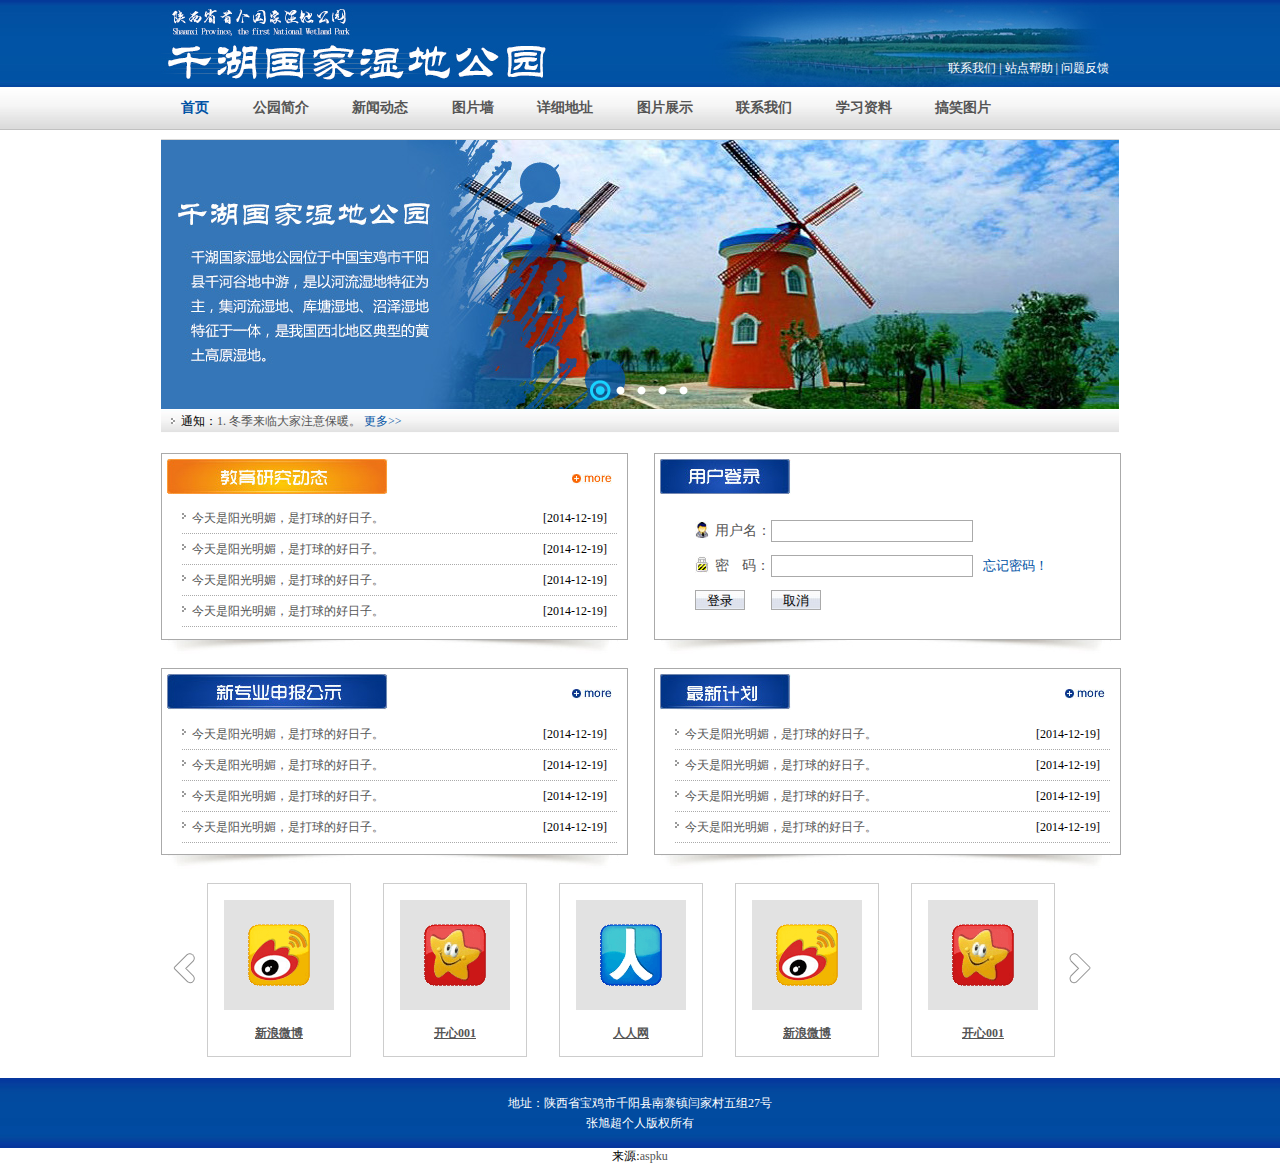
<file: index.html>
﻿<!DOCTYPE html>
<html>
	<head>
		<title>首页</title>
		<meta http-equiv="Content-Type"content="text/html; charset=utf-8"/> 
		<link rel="stylesheet" type="text/css" href="css/initi.css" />
		<link rel="stylesheet" type="text/css" href="css/index.css" />
		<!-- 下面滚动图插件开始 -->
		<link rel="stylesheet" type="text/css" href="css/plus1.css" />
		<!-- 下面滚动图插件结束 -->
		<!-- 焦点图插件开始 -->
		<link type="text/css" href="css/style.css" rel="stylesheet"/>
		<!-- 焦点图插件结束 -->
		<script type="text/javascript" src="js/jquery.js"></script>
		<!-- 焦点图插件开始 -->
		<script type="text/javascript" src="js/jquery.event.drag-1.5.min.js"></script>
		<script type="text/javascript" src="js/jquery.touchSlider.js"></script>
		<!-- 焦点图插件结束 -->
		<script type="text/javascript">
			$(function() {
				//焦点图插件代码开始
				$(".main_visual").hover(
					function(){
						$("#btn_prev,#btn_next").fadeIn()
					},
					function(){
						$("#btn_prev,#btn_next").fadeOut()
					}
				);
				$dragBln = false;
				$(".main_image").touchSlider({
					flexible : true,
					speed : 200,
					btn_prev : $("#btn_prev"),
					btn_next : $("#btn_next"),
					paging : $(".flicking_con a"),
					counter : function (e){
						$(".flicking_con a").removeClass("on").eq(e.current-1).addClass("on");
					}
				});
				$(".main_image").bind("mousedown", function() {
					$dragBln = false;
				});
				
				$(".main_image").bind("dragstart", function() {
					$dragBln = true;
				});
				
				$(".main_image a").click(function(){
					if($dragBln) {
						return false;
					}
				});
				timer = setInterval(function(){
					$("#btn_next").click();
				}, 5000);
				$(".main_visual").hover(
					function(){
						clearInterval(timer);
					},
					function(){
						timer = setInterval(
							function(){
								$("#btn_next").click();
							},5000
						);
					}
				);
				
				$(".main_image").bind("touchstart",function(){
					clearInterval(timer);
				}).bind("touchend", function(){
					timer = setInterval(function(){
						$("#btn_next").click();
					}, 5000);
				});
				//焦点图插件代码结束
				
				//topbar 单击样式
				$(".topbar li a").click(function(){
					$(this).css("color", "#0153a5");
					$(this).parent().siblings().find("a").css("color", "#666");
				});
				
				//鼠标经过列表样式
				$(".left_ul li").hover (
					function(){
						$(this).addClass("li_click_b");
					},
					function(){
						$(this).removeClass("li_click_b");
					}
				);
				
				<!-- 下面滚动图插件开始 -->
				$li1 = $(".apply_nav .apply_array");
				$window1 = $(".apply .apply_w");
				$left1 = $(".apply .img_l");
				$right1 = $(".apply .img_r");
				$window1.css("width", $li1.length*176);
				var lc1 = 0;
				var rc1 = $li1.length-5;
				$left1.click(function(){
					if (lc1 < 1) {
						
						return;
					}
					lc1--;
					rc1++;
					$window1.animate({left:'+=176px'}, 1000);
				});
				$right1.click(function(){
					if (rc1 < 1){
						
						return;
					}
					lc1++;
					rc1--;
					$window1.animate({left:'-=176px'}, 1000);
				});
				<!-- 下面滚动图插件结束 -->
			});
		</script>
	</head>
	<body>
		<div class="main">
			<div class="header">
				<div class="help">
					<a href="">联系我们</a> | 
					<a href="">站点帮助</a> | 
					<a href="">问题反馈</a> 
				</div>
			</div>
			<div class="topbar">
				<ul>
					<li><a class="clicked" href="index.html">首页</a></li>
					<li><a href="about.html">公园简介</a></li>
					<li><a href="news.html">新闻动态</a></li>
					<li><a href="show.html">图片墙</a></li>
					<li><a href="map.html">详细地址</a></li>
					<li><a>图片展示</a></li>
					<li><a>联系我们</a></li>
					<li><a>学习资料</a></li>
					<li><a>搞笑图片</a></li>
				</ul>
			</div>
			<!-- 好像只有添加iframe才能使头部独立成一个文件来处理，而且使用js给导航栏添加单击样式
			<iframe name="contain" width="100%" height="100%"></iframe>
			-->
			<div class="content">
				<!-- 焦点图开始 -->
				<div class="main_visual">
					<div class="flicking_con">
						<a href="#">1</a>
						<a href="#">2</a>
						<a href="#">3</a>
						<a href="#">4</a>
						<a href="#">5</a>
					</div>
					<div class="main_image">
						<ul>
							<li><span class="img_1"></span></li>
							<li><span class="img_2"></span></li>
							<li><span class="img_3"></span></li>
							<li><span class="img_1"></span></li>
							<li><span class="img_2"></span></li>
						</ul>
						<a href="javascript:;" id="btn_prev"></a>
						<a href="javascript:;" id="btn_next"></a>
					</div>
				</div>
				<!-- 焦点图结束 -->
				
				<!-- 通知 -->
				<div class="notice">
					<p>通知：<a href="">1. 冬季来临大家注意保暖。 </a><a href="" class="more">更多>></a></p>
				</div>
				
				<!-- 信息展示框 -->
				<div class="message">
					<div class="left">
						<div class="left_m">
							<div class="one_left">
								<img src="images/one.jpg" style="*float: left" />
								<img src="images/more_y.jpg" class="float_right" />
								<div class="clear"></div>
							</div>
							<ul class="left_ul">
								<li><a href="">今天是阳光明媚，是打球的好日子。</a><span class="right_time">[2014-12-19]</span></li>
								<li class="li_click"><a href="">今天是阳光明媚，是打球的好日子。</a><span class="right_time">[2014-12-19]</span></li>
								<li><a href="">今天是阳光明媚，是打球的好日子。</a><span class="right_time">[2014-12-19]</span></li>
								<li><a href="">今天是阳光明媚，是打球的好日子。</a><span class="right_time">[2014-12-19]</span></li>
							</ul>
							<div class="clear: both"></div>
						</div>
						<div class="shadow">
							<img src="images/shadow.jpg" />
						</div>
					</div>
					<div class="right">
						<div class="right_m">
							<div class="one_left">
								<img src="images/two.jpg" style="_float: left" />
								<div class="clear"></div>
							</div>
							<div class="login">
								<table>
									<tr>
										<td>
											<p class="user">用户名：</p>
										</td>
										<td>
											<input type="text" name="username" class="username" />
										</td>
										<td>
											
										</td>
									</tr>
									<tr>
										<td>
											<p class="pass">密<span style="margin: 0px 6px 0px 7px"></span>码：</p>
										</td>
										<td>
											<input type="text" name="password" class="password" />
										</td>
										<td>	
											<p class="forget"> 忘记密码！</p>
										</td>
									</tr>
									<tr>
										<td>
											<input type="submit" value="登录" class="sub" />
										</td>
										<td>
											<input type="reset" value="取消" class="res" />
										</td>
										<td></td>
									</tr>									
								</table>
							</div>
							<div class="clear: both"></div>
						</div>
						<div class="shadow">
							<img src="images/shadow.jpg" />
						</div>
					</div>
					<div class="clear"></div>
					<div class="left">
						<div class="left_m">
							<div class="one_left">
								<img src="images/three.jpg" style="*float: left" />
								<img src="images/more_b.jpg" class="float_right" />
								<div class="clear"></div>
							</div>
							<ul class="left_ul">
								<li><a href="">今天是阳光明媚，是打球的好日子。</a><span class="right_time">[2014-12-19]</span></li>
								<li ><a href="">今天是阳光明媚，是打球的好日子。</a><span class="right_time">[2014-12-19]</span></li>
								<li><a href="">今天是阳光明媚，是打球的好日子。</a><span class="right_time">[2014-12-19]</span></li>
								<li><a href="">今天是阳光明媚，是打球的好日子。</a><span class="right_time">[2014-12-19]</span></li>
							</ul>
							<div class="clear: both"></div>
						</div>
						<div class="shadow">
							<img src="images/shadow.jpg" />
						</div>
					</div>
					<div class="right">
						<div class="right_m">
							<div class="one_left">
								<img src="images/four.jpg" style="*float: left" />
								<img src="images/more_b.jpg" class="float_right" />
								<div class="clear"></div>
							</div>
							<ul class="left_ul">
								<li><a href="">今天是阳光明媚，是打球的好日子。</a><span class="right_time">[2014-12-19]</span></li>
								<li ><a href="">今天是阳光明媚，是打球的好日子。</a><span class="right_time">[2014-12-19]</span></li>
								<li><a href="">今天是阳光明媚，是打球的好日子。</a><span class="right_time">[2014-12-19]</span></li>
								<li><a href="">今天是阳光明媚，是打球的好日子。</a><span class="right_time">[2014-12-19]</span></li>
							</ul>
							<div class="clear: both"></div>
						</div>
						<div class="shadow">
							<img src="images/shadow.jpg" />
						</div>
					</div>
					<div class="clear"></div>
				</div>
				
				
				
				<!-- 下面滚动图片代码 -->
				<div class="apply">
					<div class="img_l"><img src="images/left.gif" /></div>
					<div class="apply_nav">
						<div class="apply_w">
							<div class="apply_array">
								<div class="apply_img"><img src="images/sinaminiblog.gif" /></div>
								<div class="apply_info"><a href="http://www.17sucai.com/" target="_blank">新浪微博</a></div>
							</div>
							<div class="apply_array">
								<div class="apply_img"><img src="images/kaixin001.gif" /></div>
								<div class="apply_info"><a href="http://www.17sucai.com/" target="_blank">开心001</a></div>
							</div>
							<div class="apply_array">
								<div class="apply_img"><img src="images/renren.gif" /></div>
								<div class="apply_info"><a href="http://www.17sucai.com/" target="_blank">人人网</a></div>
							</div>
							<div class="apply_array">
								<div class="apply_img"><img src="images/sinaminiblog.gif" /></div>
								<div class="apply_info"><a href="http://www.17sucai.com/" target="_blank">新浪微博</a></div>
							</div>
							<div class="apply_array">
								<div class="apply_img"><img src="images/kaixin001.gif" /></div>
								<div class="apply_info"><a href="http://www.17sucai.com/" target="_blank">开心001</a></div>
							</div>
							<div class="apply_array">
								<div class="apply_img"><img src="images/renren.gif" /></div>
								<div class="apply_info"><a href="http://www.17sucai.com/" target="_blank">人人网</a></div>
							</div>
							<div class="apply_array">
								<div class="apply_img"><img src="images/sinaminiblog.gif" /></div>
								<div class="apply_info"><a href="http://www.17sucai.com/" target="_blank">新浪微博</a></div>
							</div>
							<div class="apply_array">
								<div class="apply_img"><img src="images/kaixin001.gif" /></div>
								<div class="apply_info"><a href="http://www.17sucai.com/" target="_blank">开心001</a></div>
							</div>
							<div class="apply_array">
								<div class="apply_img"><img src="images/renren.gif" /></div>
								<div class="apply_info"><a href="http://www.17sucai.com/" target="_blank">人人网</a></div>
							</div>
							
						</div>
					</div>
					<div class="img_r"><img src="images/right.gif" /></div>
				</div>
				<div class="clear"></div>
			</div>
		</div>
		<div class="footer">
			<p class="address">地址：陕西省宝鸡市千阳县南寨镇闫家村五组27号</p>
			<p>张旭超个人版权所有</p>
		</div>
		<p style="text-align: center">
			来源:<a href="http://www.aspku.com/" target="_blank">aspku</a>
		</p>
	</body>
</html>
</file>
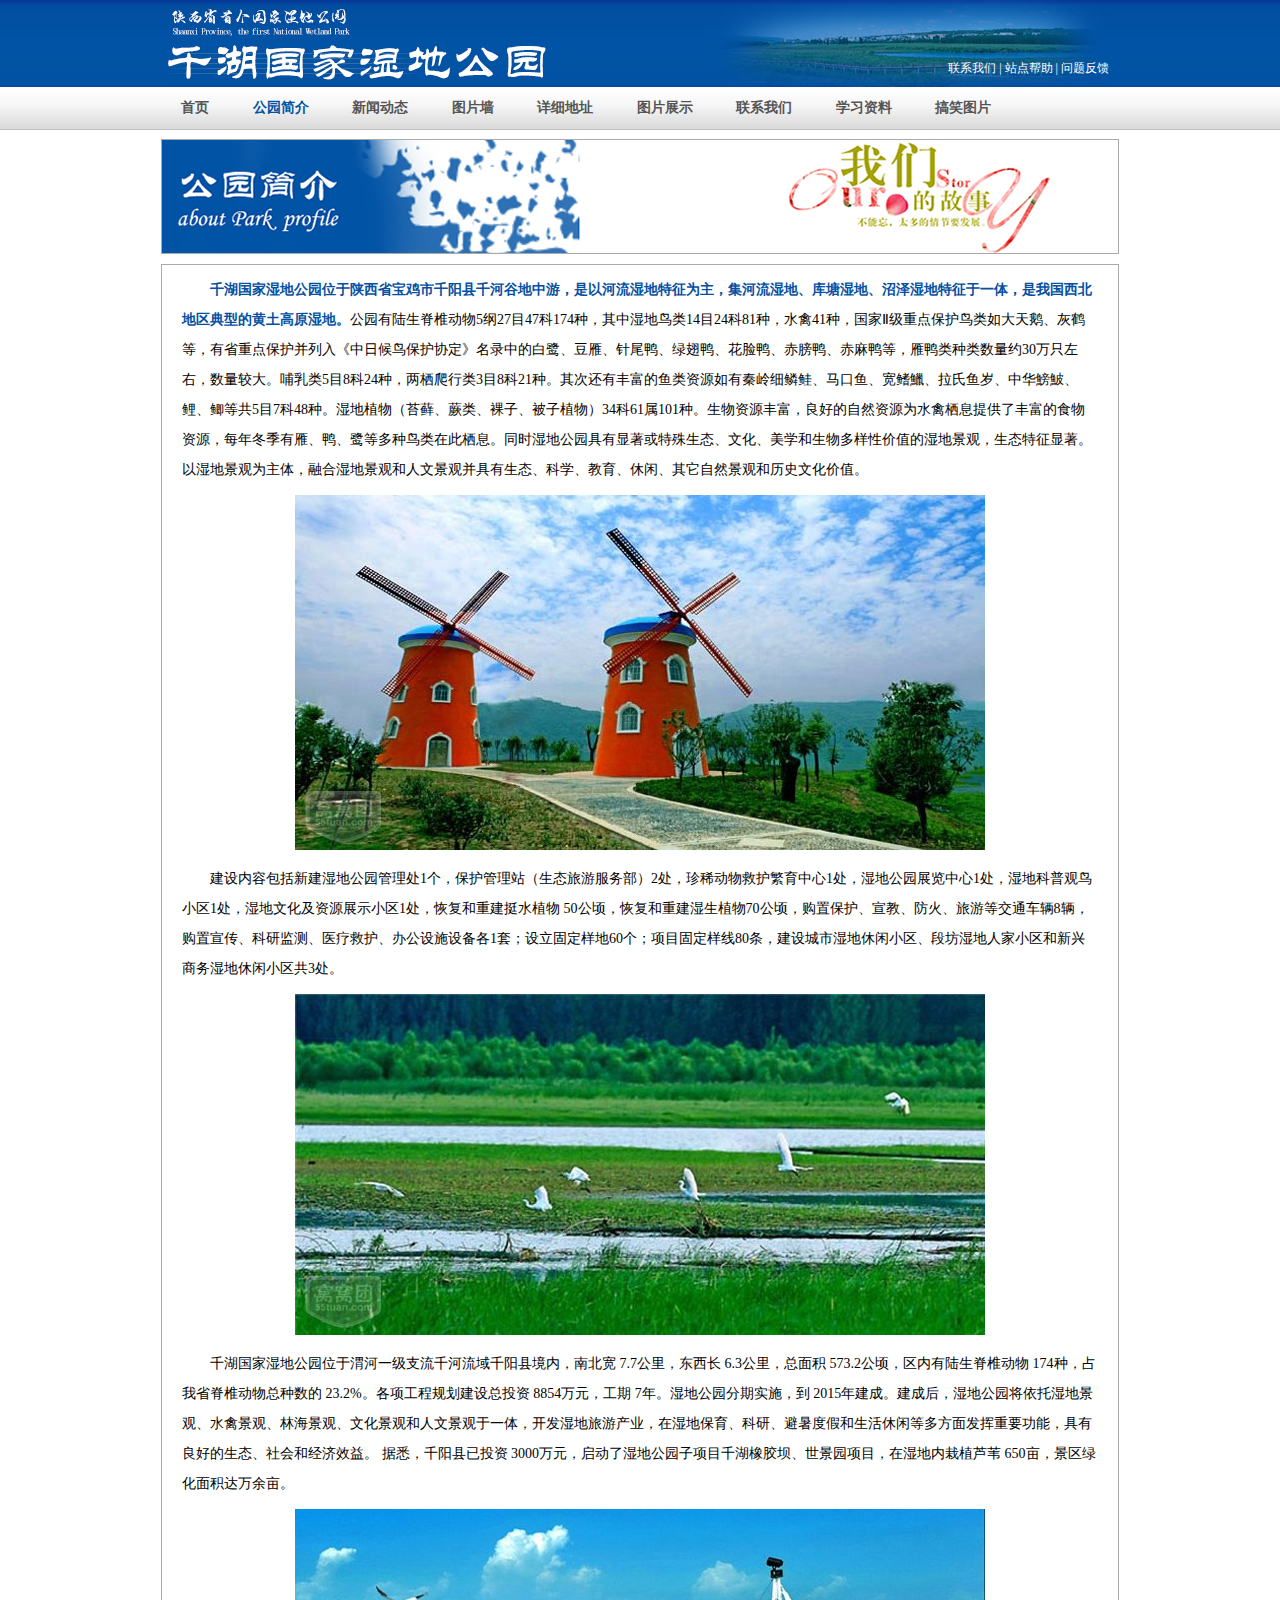
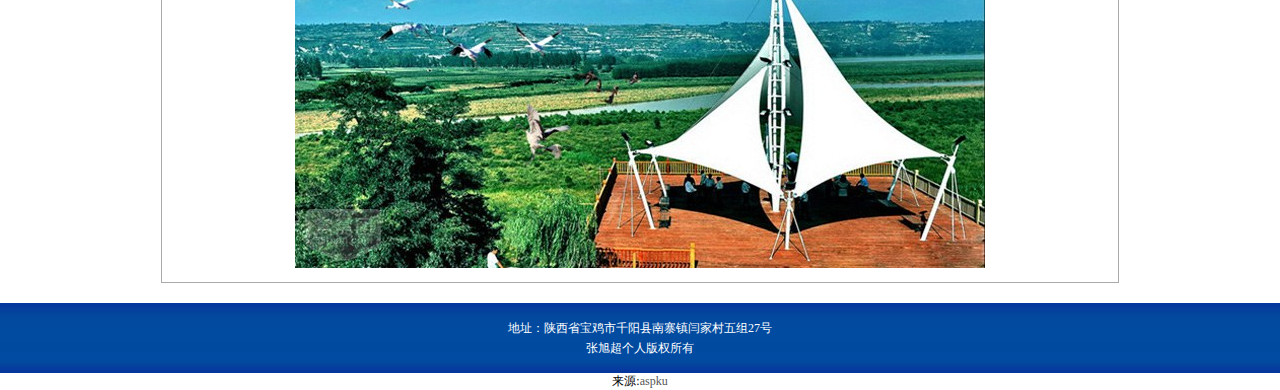
<file: about.html>
﻿<!DOCTYPE html>
<html>
	<head>
		<title>首页</title>
		<meta http-equiv="Content-Type"content="text/html; charset=utf-8"/> 
		<link rel="stylesheet" type="text/css" href="css/initi.css" />
		<link rel="stylesheet" type="text/css" href="css/index.css" />
		<!-- 下面滚动图插件开始 -->
		<link rel="stylesheet" type="text/css" href="css/plus1.css" />
		<!-- 下面滚动图插件结束 -->
		<!-- 焦点图插件开始 -->
		<link type="text/css" href="css/style.css" rel="stylesheet"/>
		<!-- 焦点图插件结束 -->
		<script type="text/javascript" src="js/jquery.js"></script>
		<!-- 焦点图插件开始 -->
		<script type="text/javascript" src="js/jquery.event.drag-1.5.min.js"></script>
		<script type="text/javascript" src="js/jquery.touchSlider.js"></script>
		<!-- 焦点图插件结束 -->
		<script type="text/javascript">
			$(function() {
				//焦点图插件代码开始
				$(".main_visual").hover(
					function(){
						$("#btn_prev,#btn_next").fadeIn()
					},
					function(){
						$("#btn_prev,#btn_next").fadeOut()
					}
				);
				$dragBln = false;
				$(".main_image").touchSlider({
					flexible : true,
					speed : 200,
					btn_prev : $("#btn_prev"),
					btn_next : $("#btn_next"),
					paging : $(".flicking_con a"),
					counter : function (e){
						$(".flicking_con a").removeClass("on").eq(e.current-1).addClass("on");
					}
				});
				$(".main_image").bind("mousedown", function() {
					$dragBln = false;
				});
				
				$(".main_image").bind("dragstart", function() {
					$dragBln = true;
				});
				
				$(".main_image a").click(function(){
					if($dragBln) {
						return false;
					}
				});
				timer = setInterval(function(){
					$("#btn_next").click();
				}, 5000);
				$(".main_visual").hover(
					function(){
						clearInterval(timer);
					},
					function(){
						timer = setInterval(
							function(){
								$("#btn_next").click();
							},5000
						);
					}
				);
				
				$(".main_image").bind("touchstart",function(){
					clearInterval(timer);
				}).bind("touchend", function(){
					timer = setInterval(function(){
						$("#btn_next").click();
					}, 5000);
				});
				//焦点图插件代码结束
				
				//topbar 单击样式
				$(".topbar li a").click(function(){
					$(this).css("color", "#0153a5");
					$(this).parent().siblings().find("a").css("color", "#666");
				});
				
				//鼠标经过列表样式
				$(".left_ul li").hover (
					function(){
						$(this).addClass("li_click_b");
					},
					function(){
						$(this).removeClass("li_click_b");
					}
				);
				
				<!-- 下面滚动图插件开始 -->
				$li1 = $(".apply_nav .apply_array");
				$window1 = $(".apply .apply_w");
				$left1 = $(".apply .img_l");
				$right1 = $(".apply .img_r");
				$window1.css("width", $li1.length*176);
				var lc1 = 0;
				var rc1 = $li1.length-5;
				$left1.click(function(){
					if (lc1 < 1) {
						
						return;
					}
					lc1--;
					rc1++;
					$window1.animate({left:'+=176px'}, 1000);
				});
				$right1.click(function(){
					if (rc1 < 1){
						
						return;
					}
					lc1++;
					rc1--;
					$window1.animate({left:'-=176px'}, 1000);
				});
				<!-- 下面滚动图插件结束 -->
			});
		</script>
	</head>
	<body>
		<div class="main">
			<div class="header">
				<div class="help">
					<a href="">联系我们</a> | 
					<a href="">站点帮助</a> | 
					<a href="">问题反馈</a> 
				</div>
			</div>
			<div class="topbar">
				<ul>
					<li><a href="index.html">首页</a></li>
					<li><a class="clicked" href="about.html">公园简介</a></li>
					<li><a href="news.html">新闻动态</a></li>
					<li><a href="show.html">图片墙</a></li>
					<li><a href="map.html">详细地址</a></li>
					<li><a>图片展示</a></li>
					<li><a>联系我们</a></li>
					<li><a>学习资料</a></li>
					<li><a>搞笑图片</a></li>
				</ul>
			</div>
			<!-- 好像只有添加iframe才能使头部独立成一个文件来处理，而且使用js给导航栏添加单击样式
			<iframe name="contain" width="100%" height="100%"></iframe>
			-->
			<div class="content">
				<div class="bar">
					<img src="images/bar1.jpg" />
				</div>
				<div class="int">
					<div class="int_con">
						<p>
							<span style="color: #0550a3; font-weight: bold;">千湖国家湿地公园位于陕西省宝鸡市千阳县千河谷地中游，是以河流湿地特征为主，集河流湿地、库塘湿地、沼泽湿地特征于一体，是我国西北地区典型的黄土高原湿地。</span>公园有陆生脊椎动物5纲27目47科174种，其中湿地鸟类14目24科81种，水禽41种，国家Ⅱ级重点保护鸟类如大天鹅、灰鹤等，有省重点保护并列入《中日候鸟保护协定》名录中的白鹭、豆雁、针尾鸭、绿翅鸭、花脸鸭、赤膀鸭、赤麻鸭等，雁鸭类种类数量约30万只左右，数量较大。哺乳类5目8科24种，两栖爬行类3目8科21种。其次还有丰富的鱼类资源如有秦岭细鳞鲑、马口鱼、宽鳍鱲、拉氏鱼岁、中华鰟鮍、鲤、鲫等共5目7科48种。湿地植物（苔藓、蕨类、裸子、被子植物）34科61属101种。生物资源丰富，良好的自然资源为水禽栖息提供了丰富的食物资源，每年冬季有雁、鸭、鹭等多种鸟类在此栖息。同时湿地公园具有显著或特殊生态、文化、美学和生物多样性价值的湿地景观，生态特征显著。以湿地景观为主体，融合湿地景观和人文景观并具有生态、科学、教育、休闲、其它自然景观和历史文化价值。
						</p>
						<div class="t_c">
							<img src="images/1.jpg" />
						</div>
						<p>
							建设内容包括新建湿地公园管理处1个，保护管理站（生态旅游服务部）2处，珍稀动物救护繁育中心1处，湿地公园展览中心1处，湿地科普观鸟小区1处，湿地文化及资源展示小区1处，恢复和重建挺水植物 50公顷，恢复和重建湿生植物70公顷，购置保护、宣教、防火、旅游等交通车辆8辆，购置宣传、科研监测、医疗救护、办公设施设备各1套；设立固定样地60个；项目固定样线80条，建设城市湿地休闲小区、段坊湿地人家小区和新兴商务湿地休闲小区共3处。
						</p>
						<div class="t_c">
							<img src="images/2.jpg" />
						</div>
						<p>
							千湖国家湿地公园位于渭河一级支流千河流域千阳县境内，南北宽 7.7公里，东西长 6.3公里，总面积 573.2公顷，区内有陆生脊椎动物 174种，占我省脊椎动物总种数的 23.2%。各项工程规划建设总投资 8854万元，工期 7年。湿地公园分期实施，到 2015年建成。建成后，湿地公园将依托湿地景观、水禽景观、林海景观、文化景观和人文景观于一体，开发湿地旅游产业，在湿地保育、科研、避暑度假和生活休闲等多方面发挥重要功能，具有良好的生态、社会和经济效益。 据悉，千阳县已投资 3000万元，启动了湿地公园子项目千湖橡胶坝、世景园项目，在湿地内栽植芦苇 650亩，景区绿化面积达万余亩。
						</p>
						<div class="t_c">
							<img src="images/3.jpg" />
						</div>
					</div>
				</div>
			</div>
		</div>
		<div class="footer">
			<p class="address">地址：陕西省宝鸡市千阳县南寨镇闫家村五组27号</p>
			<p>张旭超个人版权所有</p>
		</div>
		<p style="text-align: center">
			来源:<a href="http://www.aspku.com/" target="_blank">aspku</a>
		</p>
	</body>
</html>
</file>
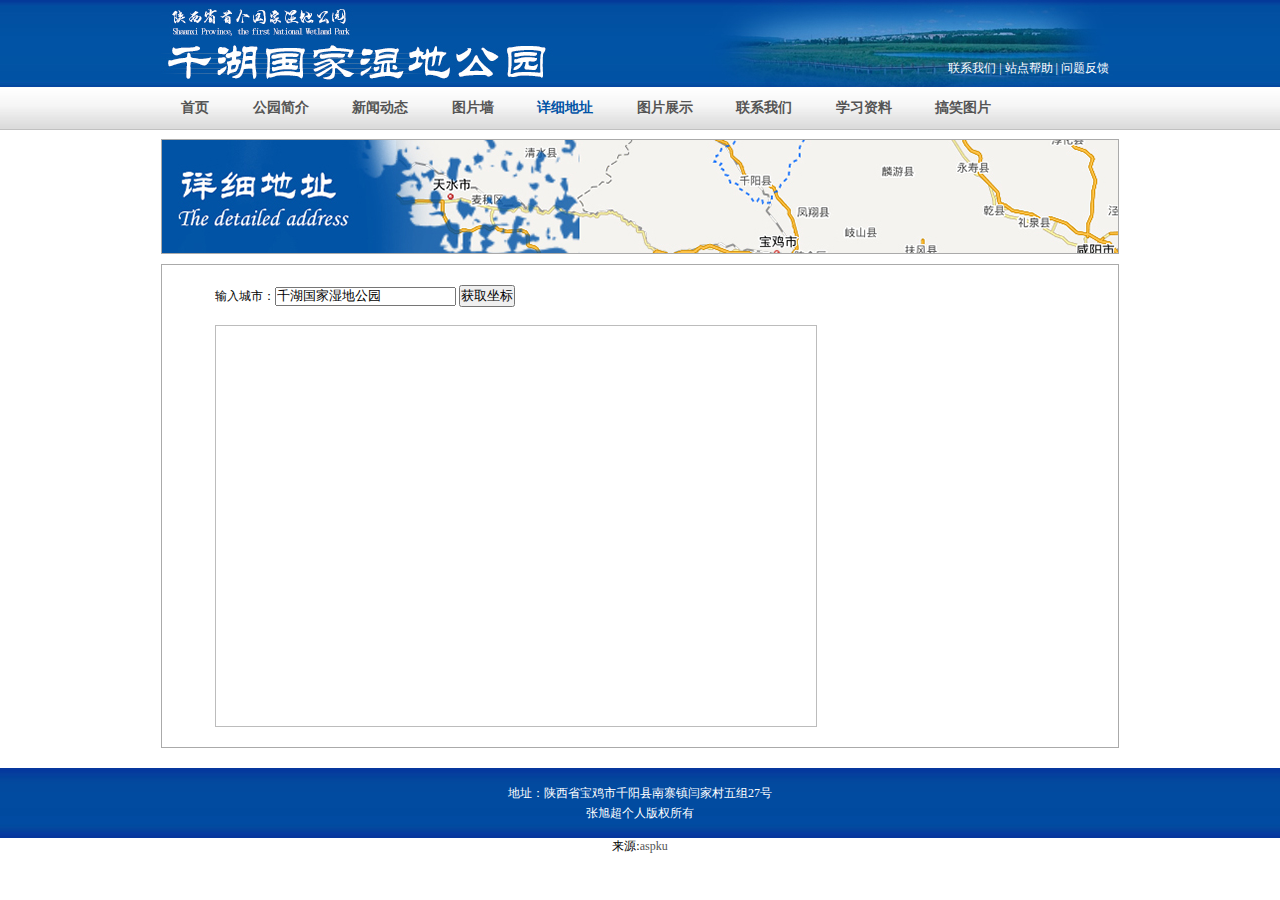
<file: map.html>
﻿<!DOCTYPE html>
<html>
	<head>
		<title>首页</title>
		<meta http-equiv="Content-Type"content="text/html; charset=utf-8"/> 
		<link rel="stylesheet" type="text/css" href="css/initi.css" />
		<link rel="stylesheet" type="text/css" href="css/index.css" />
		<!-- 百度地图api css-->
		<style type="text/css">
			.demo{width:850px;margin:20px auto;}
			#l-map{height:400px;width:600px;float:left;border:1px solid #bcbcbc;}
			#r-result{height:400px;width:230px;float:right;}
		</style>
		<script type="text/javascript" src="js/jquery.js"></script>
		<!-- 百度地图api js-->
		<script type="text/javascript" src="http://api.map.baidu.com/api?v=1.4"></script>
		<script type="text/javascript">
			$(function() {			
				//topbar 单击样式
				$(".topbar li a").click(function(){
					$(this).css("color", "#0153a5");
					$(this).parent().siblings().find("a").css("color", "#666");
				});
				
				//鼠标经过列表样式
				$(".left_ul li").hover (
					function(){
						$(this).addClass("li_click_b");
					},
					function(){
						$(this).removeClass("li_click_b");
					}
				);
			});
			
		</script>
	</head>
	<body>
		<div class="main">
			<div class="header">
				<div class="help">
					<a href="">联系我们</a> | 
					<a href="">站点帮助</a> | 
					<a href="">问题反馈</a> 
				</div>
			</div>
			<div class="topbar">
				<ul>
					<li><a href="index.html">首页</a></li>
					<li><a href="about.html">公园简介</a></li>
					<li><a href="news.html">新闻动态</a></li>
					<li><a href="show.html">图片墙</a></li>
					<li><a href="map.html" class="clicked" >详细地址</a></li>
					<li><a>图片展示</a></li>
					<li><a>联系我们</a></li>
					<li><a>学习资料</a></li>
					<li><a>搞笑图片</a></li>
				</ul>
			</div>
			<!-- 好像只有添加iframe才能使头部独立成一个文件来处理，而且使用js给导航栏添加单击样式
			<iframe name="contain" width="100%" height="100%"></iframe>
			-->
			<div class="content">
				<div class="bar">
					<img src="images/bar4.jpg" />
				</div>
				<div class="int">
					<div class="demo">
						<p style="height:40px;">
							输入城市：<input id="txtCity" type="text" value="千湖国家湿地公园" />  
							<button  onClick="getPoint()">获取坐标</button> 
							<!-- 坐标：<input id="txtPoint" type="text"/> -->
						</p>
						<div id="l-map"></div>
						<div id="r-result"></div>
						<div style="clear: both"></div>
					</div>
				</div>
			</div>
		</div>
		<div class="footer">
			<p class="address">地址：陕西省宝鸡市千阳县南寨镇闫家村五组27号</p>
			<p>张旭超个人版权所有</p>
		</div>
		<p style="text-align: center">
			来源:<a href="http://www.aspku.com/" target="_blank">aspku</a>
		</p>
		<!-- 百度地图api设置 -->
		<script type="text/javascript">
			// 百度地图API功能	
			var map = new BMap.Map("l-map");            // 创建Map实例
			var point = new BMap.Point(107.13, 34.65);
			map.centerAndZoom(point, 15);
			var marker = new BMap.Marker(point);  // 创建标注
			map.addOverlay(marker);               // 将标注添加到地图中
			marker.setAnimation(BMAP_ANIMATION_BOUNCE); //跳动的动画
			
			map.enableScrollWheelZoom();
			var local = new BMap.LocalSearch("全国", {
				renderOptions: {
					map: map,
					panel : "r-result",
					autoViewport: true,
					selectFirstResult: false
				}
			});
			
			map.addEventListener("click",function(e){
				document.getElementById("txtPoint").value=e.point.lng + "," + e.point.lat;
			});
			function getPoint(){
				var city = document.getElementById("txtCity").value; // 初始化地图,设置城市和地图级别。
				local.search(city);     //启用滚轮放大缩小                                     
			}
		</script>
	</body>
</html>
</file>
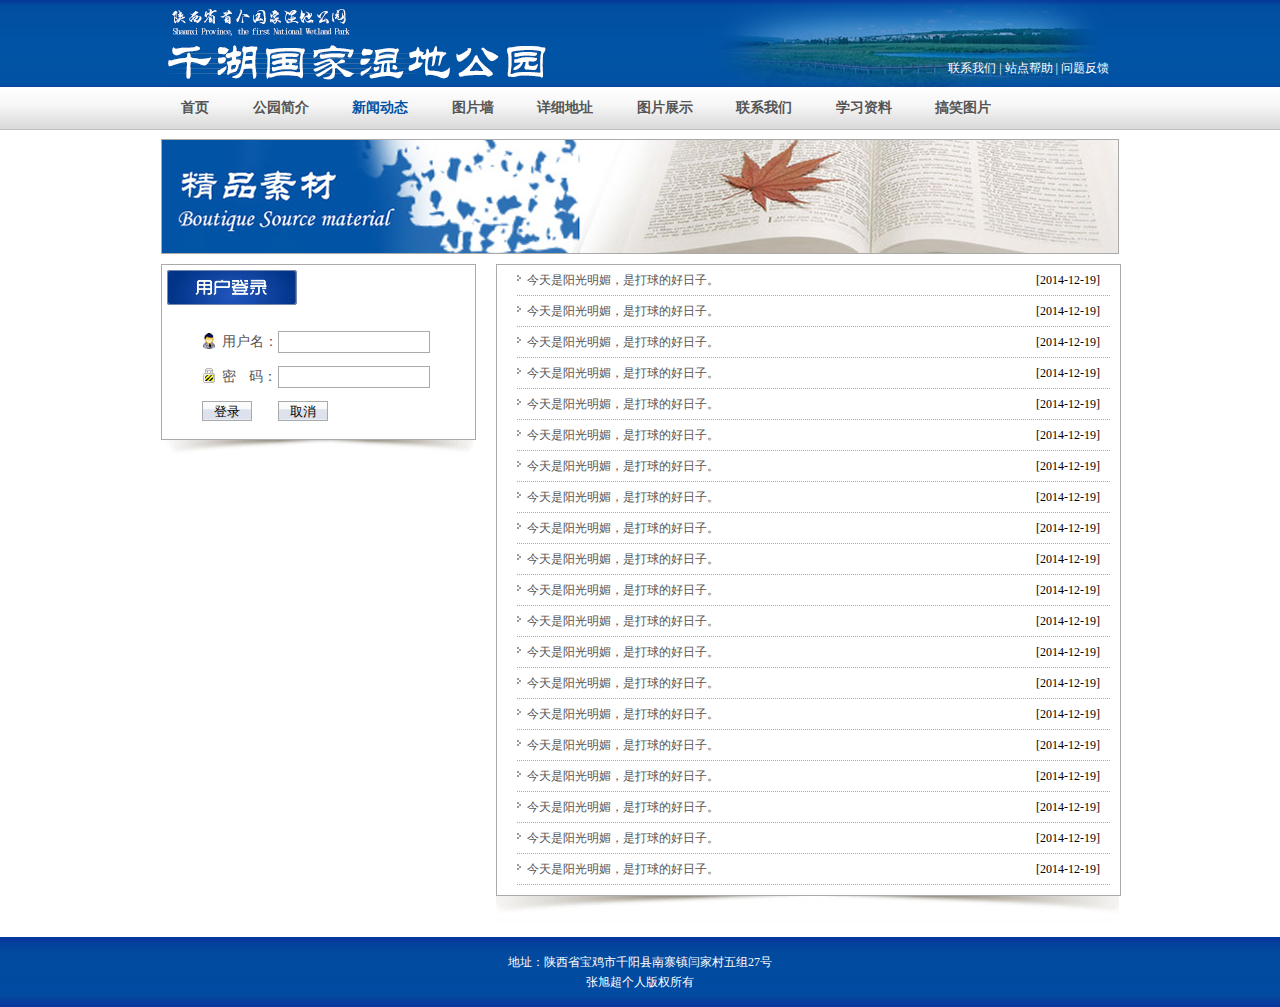
<file: news.html>
﻿<!DOCTYPE html>
<html>
	<head>
		<title>首页</title>
		<meta http-equiv="Content-Type"content="text/html; charset=utf-8"/> 
		<link rel="stylesheet" type="text/css" href="css/initi.css" />
		<link rel="stylesheet" type="text/css" href="css/index.css" />
		<!-- 焦点图插件开始 -->
		<link type="text/css" href="css/style.css" rel="stylesheet"/>
		<!-- 焦点图插件结束 -->
		<script type="text/javascript" src="js/jquery.js"></script>
		<!-- 焦点图插件开始 -->
		<script type="text/javascript" src="js/jquery.event.drag-1.5.min.js"></script>
		<script type="text/javascript" src="js/jquery.touchSlider.js"></script>
		<!-- 焦点图插件结束 -->
		<script type="text/javascript">
			$(function() {
				//焦点图插件代码开始
				$(".main_visual").hover(
					function(){
						$("#btn_prev,#btn_next").fadeIn()
					},
					function(){
						$("#btn_prev,#btn_next").fadeOut()
					}
				);
				$dragBln = false;
				$(".main_image").touchSlider({
					flexible : true,
					speed : 200,
					btn_prev : $("#btn_prev"),
					btn_next : $("#btn_next"),
					paging : $(".flicking_con a"),
					counter : function (e){
						$(".flicking_con a").removeClass("on").eq(e.current-1).addClass("on");
					}
				});
				$(".main_image").bind("mousedown", function() {
					$dragBln = false;
				});
				
				$(".main_image").bind("dragstart", function() {
					$dragBln = true;
				});
				
				$(".main_image a").click(function(){
					if($dragBln) {
						return false;
					}
				});
				timer = setInterval(function(){
					$("#btn_next").click();
				}, 5000);
				$(".main_visual").hover(
					function(){
						clearInterval(timer);
					},
					function(){
						timer = setInterval(
							function(){
								$("#btn_next").click();
							},5000
						);
					}
				);
				
				$(".main_image").bind("touchstart",function(){
					clearInterval(timer);
				}).bind("touchend", function(){
					timer = setInterval(function(){
						$("#btn_next").click();
					}, 5000);
				});
				//焦点图插件代码结束
				
				//topbar 单击样式
				$(".topbar li a").click(function(){
					$(this).css("color", "#0153a5");
					$(this).parent().siblings().find("a").css("color", "#666");
				});
				
				//鼠标经过列表样式
				$(".left_ul li").hover (
					function(){
						$(this).addClass("li_click_b");
					},
					function(){
						$(this).removeClass("li_click_b");
					}
				);
			});
		</script>
	</head>
	<body>
		<div class="main">
			<div class="header">
				<div class="help">
					<a href="">联系我们</a> | 
					<a href="">站点帮助</a> | 
					<a href="">问题反馈</a> 
				</div>
			</div>
			<div class="topbar">
				<ul>
					<li><a href="index.html">首页</a></li>
					<li><a href="about.html">公园简介</a></li>
					<li><a href="news.html" class="clicked">新闻动态</a></li>
					<li><a href="show.html">图片墙</a></li>
					<li><a href="map.html">详细地址</a></li>
					<li><a>图片展示</a></li>
					<li><a>联系我们</a></li>
					<li><a>学习资料</a></li>
					<li><a>搞笑图片</a></li>
				</ul>
			</div>
			<!-- 好像只有添加iframe才能使头部独立成一个文件来处理，而且使用js给导航栏添加单击样式
			<iframe name="contain" width="100%" height="100%"></iframe>
			-->
			<div class="content">
				<div class="bar">
					<img src="images/bar.jpg" />
				</div>
				<div class="details">
					<div class="d_left">
						<div class="d_left_top">
								<div class="one_left">
									<img src="images/two.jpg" style="_float: left" />
									<div class="clear"></div>
								</div>
								<div class="login">
									<table>
										<tr>
											<td>
												<p class="user">用户名：</p>
											</td>
											<td>
												<input type="text" name="username" class="username" style="width: 150px" />
											</td>
											<td>
												
											</td>
										</tr>
										<tr>
											<td>
												<p class="pass">密<span style="margin: 0px 6px 0px 7px"></span>码：</p>
											</td>
											<td>
												<input type="text" name="password" class="password" style="width: 150px" />
											</td>
											<td>	
												
											</td>
										</tr>
										<tr>
											<td>
												<input type="submit" value="登录" class="sub" />
											</td>
											<td>
												<input type="reset" value="取消" class="res" />
											</td>
											<td></td>
										</tr>									
									</table>
								</div>
								<div class="clear: both"></div>
						</div>
						<div class="d_left_bottom">
							<img src="images/j_left.jpg" />
						</div>
					</div>
					<div class="d_right">
						<div class="d_right_top">
							<ul class="left_ul">
								<li><a href="">今天是阳光明媚，是打球的好日子。</a><span class="right_time">[2014-12-19]</span></li>
								<li><a href="">今天是阳光明媚，是打球的好日子。</a><span class="right_time">[2014-12-19]</span></li>
								<li><a href="">今天是阳光明媚，是打球的好日子。</a><span class="right_time">[2014-12-19]</span></li>
								<li><a href="">今天是阳光明媚，是打球的好日子。</a><span class="right_time">[2014-12-19]</span></li>
								<li><a href="">今天是阳光明媚，是打球的好日子。</a><span class="right_time">[2014-12-19]</span></li>
								<li><a href="">今天是阳光明媚，是打球的好日子。</a><span class="right_time">[2014-12-19]</span></li>
								<li><a href="">今天是阳光明媚，是打球的好日子。</a><span class="right_time">[2014-12-19]</span></li>
								<li><a href="">今天是阳光明媚，是打球的好日子。</a><span class="right_time">[2014-12-19]</span></li>
								<li><a href="">今天是阳光明媚，是打球的好日子。</a><span class="right_time">[2014-12-19]</span></li>
								<li><a href="">今天是阳光明媚，是打球的好日子。</a><span class="right_time">[2014-12-19]</span></li>
								<li><a href="">今天是阳光明媚，是打球的好日子。</a><span class="right_time">[2014-12-19]</span></li>
								<li><a href="">今天是阳光明媚，是打球的好日子。</a><span class="right_time">[2014-12-19]</span></li>
								<li><a href="">今天是阳光明媚，是打球的好日子。</a><span class="right_time">[2014-12-19]</span></li>
								<li><a href="">今天是阳光明媚，是打球的好日子。</a><span class="right_time">[2014-12-19]</span></li>
								<li><a href="">今天是阳光明媚，是打球的好日子。</a><span class="right_time">[2014-12-19]</span></li>
								<li><a href="">今天是阳光明媚，是打球的好日子。</a><span class="right_time">[2014-12-19]</span></li>
								<li><a href="">今天是阳光明媚，是打球的好日子。</a><span class="right_time">[2014-12-19]</span></li>
								<li><a href="">今天是阳光明媚，是打球的好日子。</a><span class="right_time">[2014-12-19]</span></li>
								<li><a href="">今天是阳光明媚，是打球的好日子。</a><span class="right_time">[2014-12-19]</span></li>
								<li><a href="">今天是阳光明媚，是打球的好日子。</a><span class="right_time">[2014-12-19]</span></li>
							</ul>
						</div>
						<div class="d_right_bottom">
							<img src="images/j_right.jpg" />
						</div>
					</div>
					<div class="clear"></div>
				</div>
			</div>
		</div>
		<div class="footer">
			<p class="address">地址：陕西省宝鸡市千阳县南寨镇闫家村五组27号</p>
			<p>张旭超个人版权所有</p>
		</div>
	</body>
</html>
</file>
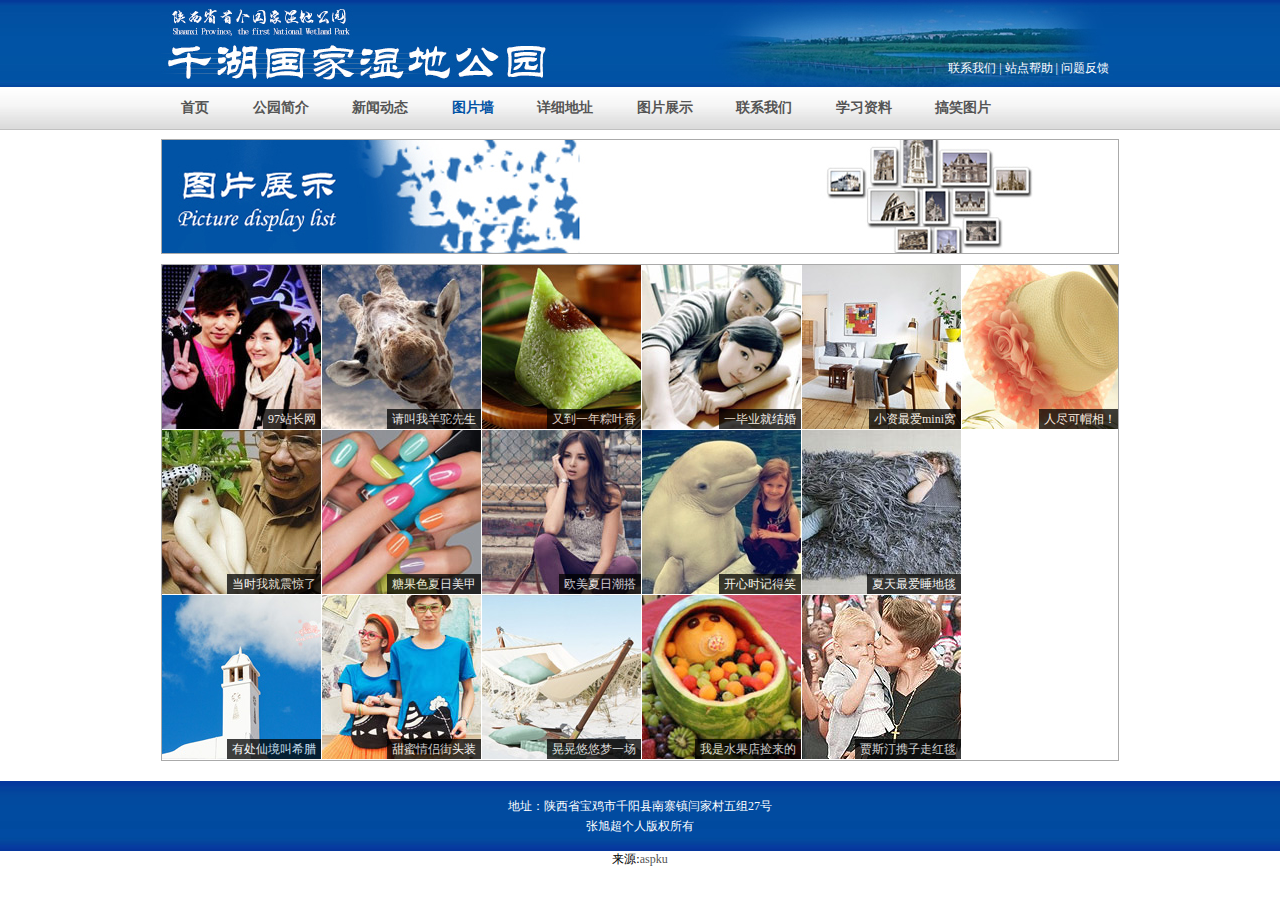
<file: show.html>
﻿<!DOCTYPE html>
<html>
	<head>
		<title>首页</title>
		<meta http-equiv="Content-Type"content="text/html; charset=utf-8"/> 
		<link rel="stylesheet" type="text/css" href="css/initi.css" />
		<link rel="stylesheet" type="text/css" href="css/index.css" />
		<!-- 图片浏览插件css -->
		<link rel="stylesheet" type="text/css" href="css/show.css" />
		<script type="text/javascript" src="js/jquery.js"></script>
		<!-- 图片浏览插件js开始 -->
		<script type="text/javascript" src="js/base.js"></script>
		<script type="text/javascript" src="js/scrollImg.js"></script>
		<!-- 图片浏览插件js结束 -->
		<script type="text/javascript">
			$(function() {			
				//topbar 单击样式
				$(".topbar li a").click(function(){
					$(this).css("color", "#0153a5");
					$(this).parent().siblings().find("a").css("color", "#666");
				});
				
				//鼠标经过列表样式
				$(".left_ul li").hover (
					function(){
						$(this).addClass("li_click_b");
					},
					function(){
						$(this).removeClass("li_click_b");
					}
				);
			});
			//图片浏览器插件
			myAddEvent(window,'load',scrollImg);
			function scrollImg(){
				var aPicList=getByClass(document,'pic-list');
				var i=0;
				function next(){
					if(i<aPicList.length){
						new ScrollImg(aPicList[i]);
						timer=setTimeout(next, 1000);
					}
					i++;
				}
				next();
			}
		</script>
	</head>
	<body>
		<div class="main">
			<div class="header">
				<div class="help">
					<a href="">联系我们</a> | 
					<a href="">站点帮助</a> | 
					<a href="">问题反馈</a> 
				</div>
			</div>
			<div class="topbar">
				<ul>
					<li><a href="index.html">首页</a></li>
					<li><a href="about.html">公园简介</a></li>
					<li><a href="news.html">新闻动态</a></li>
					<li><a class="clicked" href="show.html">图片墙</a></li>
					<li><a href="map.html">详细地址</a></li>
					<li><a>图片展示</a></li>
					<li><a>联系我们</a></li>
					<li><a>学习资料</a></li>
					<li><a>搞笑图片</a></li>
				</ul>
			</div>
			<!-- 好像只有添加iframe才能使头部独立成一个文件来处理，而且使用js给导航栏添加单击样式
			<iframe name="contain" width="100%" height="100%"></iframe>
			-->
			<div class="content">
				<div class="bar">
					<img src="images/bar3.jpg" />
				</div>
				<div class="int">
					<div class="scrollbox">
						<div class="pic-list">
							<ul class="wrap">
								<li class="picture"><a href="#"><img alt="97站长网" src="img/T1z_LkXfdpXXaGP9rV-164-164.jpg" width="164" height="164" /><em>97站长网</em></a></li>
								<li class="picture"><a href="#"><img alt="请叫我羊驼先生" src="img/T1NTfkXmdoXXaGP9rV-164-164.jpg" width="164" height="164" /><em>请叫我羊驼先生</em></a></li>
								<li class="picture"><a href="#"><img alt="又到一年粽叶香" src="img/T18UnkXn4mXXaGP9rV-164-164.jpg" width="164" height="164" /><em>又到一年粽叶香</em></a></li>
								<li class="picture"><a href="#"><img alt="一毕业就结婚" src="img/T1sUrlXkXhXXaGP9rV-164-164.jpg" width="164" height="164" /><em>一毕业就结婚</em></a></li>
								<li class="picture"><a href="#"><img alt="小资最爱mini窝" src="img/T1jCLgXaBuXXaGP9rV-164-164.jpg" width="164" height="164" /><em>小资最爱mini窝</em></a></li>
								<li class="picture"><a href="#"><img alt="人尽可帽相！" src="img/T1VQjmXjBcXXaGP9rV-164-164.jpg" width="164" height="164" /><em>人尽可帽相！</em></a></li>
								<li class="picture"><a href="#"><img alt="除了二还有爱" src="img/T1HhjmXmJjXXaGP9rV-164-164.jpg" width="164" height="164" /><em>除了二还有爱</em></a></li>
								<li class="picture"><a href="#"><img alt="锋芝恋被曝复合" src="img/T1Sh_mXi0eXXaGP9rV-164-164.jpg" width="164" height="164" /><em>锋芝恋被曝复合</em></a></li>
								<li class="picture"><a href="#"><img alt="夏天别穿背背佳" src="img/T1MdLmXfFfXXaGP9rV-164-164.jpg" width="164" height="164" /><em>夏天别穿背背佳</em></a></li>
								<li class="picture"><a href="#"><img alt="如果真有海角天涯" src="img/T1siLmXkJgXXaGP9rV-164-164.jpg" width="164" height="164" /><em>如果真有海角天涯</em></a></li>        
							</ul>
						</div>
						<div class="pic-list">
							<ul class="wrap">
								<li class="picture"><a href="#"><img alt="当时我就震惊了" src="img/T1BgYlXhFnXXaGP9rV-164-164.jpg" width="164" height="164" /><em>当时我就震惊了</em></a></li>
								<li class="picture"><a href="#"><img alt="糖果色夏日美甲" src="img/T1XrDnXbVaXXaGP9rV-164-164.jpg" width="164" height="164" /><em>糖果色夏日美甲</em></a></li>
								<li class="picture"><a href="#"><img alt="欧美夏日潮搭" src="img/T1sSPmXeJbXXaGP9rV-164-164.jpg" width="164" height="164" /><em>欧美夏日潮搭</em></a></li>
								<li class="picture"><a href="#"><img alt="开心时记得笑" src="img/T1CN2lXcRnXXaGP9rV-164-164.jpg" width="164" height="164" /><em>开心时记得笑</em></a></li>
								<li class="picture"><a href="#"><img alt="夏天最爱睡地毯" src="img/T1nffmXfBhXXaGP9rV-164-164.jpg" width="164" height="164" /><em>夏天最爱睡地毯</em></a></li>
								<li class="picture"><a href="#"><img alt="007裸体冰激凌" src="img/T1t2jlXfVkXXaGP9rV-164-164.jpg" width="164" height="164" /><em>007裸体冰激凌</em></a></li>
								<li class="picture"><a href="#"><img alt="世上最帅100张脸" src="img/T1UWHhXopuXXaGP9rV-164-164.jpg" width="164" height="164" /><em>世上最帅100张脸</em></a></li>
								<li class="picture"><a href="#"><img alt="做没心没肺的一对" src="img/T1Dk2lXfXkXXaGP9rV-164-164.jpg" width="164" height="164" /><em>做没心没肺的一对</em></a></li>
								<li class="picture"><a href="#"><img alt="我的宠物叫笑笑" src="img/T1UyrmXhxbXXaGP9rV-164-164.jpg" width="164" height="164" /><em>我的宠物叫笑笑</em></a></li>
								<li class="picture"><a href="#"><img alt="烟雨江南几时休" src="img/T1DfzmXj4hXXaGP9rV-164-164.jpg" width="164" height="164" /><em>烟雨江南几时休</em></a></li>    
							</ul>
						</div>
						<div class="pic-list">
							<ul class="wrap">
								<li class="picture"><a href="#"><img alt="有处仙境叫希腊" src="img/T1vWLlXlRqXXaGP9rV-164-164.jpg" width="164" height="164" /><em>有处仙境叫希腊</em></a></li>
								<li class="picture"><a href="#"><img alt="甜蜜情侣街头装" src="img/T1nyYlXflnXXaGP9rV-164-164.jpg" width="164" height="164" /><em>甜蜜情侣街头装</em></a></li>
								<li class="picture"><a href="#"><img alt="晃晃悠悠梦一场" src="img/T1UOrlXg0nXXaGP9rV-164-164.jpg" width="164" height="164" /><em>晃晃悠悠梦一场</em></a></li>
								<li class="picture"><a href="#"><img alt="我是水果店捡来的" src="img/T1x4TmXcxfXXaGP9rV-164-164.jpg" width="164" height="164" /><em>我是水果店捡来的</em></a></li>
								<li class="picture"><a href="#"><img alt="贾斯汀携子走红毯" src="img/T1VFPlXXVrXXaGP9rV-164-164.jpg" width="164" height="164" /><em>贾斯汀携子走红毯</em></a></li>
								<li class="picture"><a href="#"><img alt="花朵草编休闲包" src="img/T1Z0zmXnFeXXaGP9rV-164-164.jpg" width="164" height="164" /><em>花朵草编休闲包</em></a></li>
								<li class="picture"><a href="#"><img alt="你是我的眼！" src="img/T1upLmXadiXXaGP9rV-164-164.jpg" width="164" height="164" /><em>你是我的眼！</em></a></li>
								<li class="picture"><a href="#"><img alt="百变发型DIY" src="img/T1j2HlXkRkXXaGP9rV-164-164.jpg" width="164" height="164" /><em>百变发型DIY</em></a></li>
								<li class="picture"><a href="#"><img alt="褪了色的一个梦" src="img/T1SmYgXeRwXXaGP9rV-164-164.jpg" width="164" height="164" /><em>褪了色的一个梦</em></a></li>
								<li class="picture"><a href="#"><img alt="俏丽流行爆美鞋" src="img/T120_mXgdfXXaGP9rV-164-164.jpg" width="164" height="164" /><em>俏丽流行爆美鞋</em></a></li>       
							</ul>
						</div>
					</div> 

				</div>
			</div>
		</div>
		<div class="footer">
			<p class="address">地址：陕西省宝鸡市千阳县南寨镇闫家村五组27号</p>
			<p>张旭超个人版权所有</p>
		</div>
		<p style="text-align: center">
			来源:<a href="http://www.aspku.com/" target="_blank">aspku</a>
		</p>
	</body>
</html>
</file>
<file: css/index.css>
/* 为了让ie浏览器居中显示内容 */
body {
	text-align: center;
	background: url(../images/header_bg.jpg) repeat-x 0 0;
}
.main {
	text-align: left;
	width: 958px;
	margin: 0 auto;
}
/* 头部样式 */
.header {
	height: 87px;
	background: url(../images/header.jpg) no-repeat;
	position: relative;
}
.help {
	position: absolute;
	right: 10px;
	bottom: 10px;
	color: #fff;
}
.help a {
	color: #fff;
	text-decoration: none;
}
.help a:hover {
	text-decoration: underline;
}
/* 导航条样式 */
.topbar {
	height: 42px;
	line-height: 42px;
	color: #777;
	font-size: 14px;
	font-weight: bold;
}
.topbar ul li {
	display: inline;
	padding: 12px 20px;
}
.topbar ul li a:hover {
	color: #0154a4;
	text-decoration: none;
}	
/* 通知信息样式 */
.notice {
	height: 23px;
	line-height: 23px;
	background: url(../images/notice.jpg) repeat-x;
}
.notice p {
	background: url(../images/left_logo.jpg) 0px 8px no-repeat;
	padding-left: 10px;
	margin-left: 10px;
}
.notice a:hover {
	text-decoration: none;
}
.more {
	color: #0253a5;
}
.main_visual {
	margin-top: 10px;
}
/* 下面信息框 */
.message {
	margin-top: 20px;
}
.left {
	float: left;
	width: 465px;
	margin-right: 10px;
	margin-bottom: 10px;
	_margin-bottom: 0px;
}
.left_m {
	width: 465px;
	border: 1px solid #aaa;
	height: 185px;
}
.right {
	float: right;
	width: 465px;
	margin-left: 10px;
	margin-bottom: 10px;
	_margin-bottom: 0px;
}
.right_m {
	width: 465px;
	border: 1px solid #aaa;
	height: 185px;
}
.shadow {
	text-align: center;
}
.clear {
	clear: both;
}

.footer {
	height: 70px;
	line-height: 70px;
	background: url(../images/footer.jpg) repeat-x;
	color: #fff;
}
.footer p {
	text-align: center;
	line-height: 20px;
}
.address {
	padding-top: 15px;
}

.one_left {
	margin: 5px;
}
.float_right {
	float: right;
	margin-top: 15px;
	margin-right: 10px;
}
.left_ul {
	margin: 10px;
	margin-top: 0px;
}
.left_ul li {
	padding-left: 10px;
	margin-left: 10px;
	background: url(../images/left_logo.jpg) no-repeat 0px 10px;
	border-bottom: 1px dotted #aaa;
	height: 30px;
	line-height: 30px;
}
.left_ul li a {
	*float: left;
}
.left_ul .li_click_y {
	background: url(../images/left_logo_click.jpg) no-repeat 0px 10px;
}
.left_ul .li_click_b {
	background: url(../images/left_logo_b.jpg) no-repeat 0px 10px;
}
.left_ul .li_click_y a {
	color: #f18612;
}
.left_ul .li_click_b a {
	color: #0153a5;
}	
.right_time {
	float: right;
	margin-right: 10px;
}

.login {
	margin-top: 15px;
	margin-left: 40px;
	margin-bottom: 10px;
}
.login table td {
	height: 35px;
	line-height: 35px;
}
.username,
.password {
	border: 1px solid #aaa;
	height: 20px;
	line-height: 20px;
	width: 200px;
}
.user {
	background: url(../images/username.jpg) no-repeat 0px 8px;
}
.pass {
	background: url(../images/password.jpg) no-repeat 0px 8px;
}
.user, .pass {
	color: #555;
	font-size: 14px;
	padding-left: 20px;
	
}	
.sub, 
.res {
	width: 50px;
	height: 20px;
	line-height: 20px;
	border: 1px solid #aaa;
	_border: none;
	background: url(../images/button_bg.jpg) repeat-x;
}
.forget {
	margin-left: 10px;
	color: #0153a5;
}
.clicked {
	color: #0153a5;
}	

/* 精品页面css */
.bar {
	margin: 10px 0px;
	border: 1px solid #aaa;
	height: 113px;
	overflow: hidden;
}
.details {
	margin-bottom: 10px;
}
.d_left {
	float: left;
	width: 313px;	
}
.d_left_top {
	width: 313px;
	border: 1px solid #aaa;
}
.d_right {
	float: right; 
	width: 623px;
}
.d_right_top {
	width: 623px;
	border: 1px solid #aaa;
}

/* 关于我们页面样式 */
.int {
	border: 1px solid #aaa;
	margin-bottom: 20px;
}
.int_title {
	height: 30px;
	line-height: 30px;
	background: #0550a3;
}
.int_con p {
	text-indent: 2em;
	line-height: 30px;
	font-size: 14px;
	margin: 10px 20px;
}
.t_c {
	text-align: center;
	margin: 10px;
}
</file>
<file: css/plus1.css>
.apply{width:950px;margin:0px 0px 10px 0px; _position: relative;}
.apply_array{border:#cdcdcd 1px solid;padding:16px;width:110px;float:left;height:140px;margin-right:32px;}
.apply_array .vote{position:absolute;line-height:26px;margin-top:10px;padding-left:29px;width:83px;display:block;background:url(../images/vote.gif) no-repeat 0px 0px;height:26px;color:#282828;margin-left:-6px;text-decoration:none;}
.apply_last{margin-right:0px}
.apply_img{text-align:center;width:110px;display:table-cell;background:#e2e2e2;height:100px;font-size:95px;vertical-align:middle}
.apply_array a{text-decoration:underline}
.apply_array a:hover{color:#e01111}
.apply_info{text-align:center;padding:15px;}
.apply_comment{text-align:center}
.apply_info a{line-height:17px;font-weight:700}
.apply_nav{position:relative;width:850px;float:left;height:195px;overflow:hidden}
.apply_w{position:absolute;margin-top:0px;width:1000px;float:left;left:0px}
.apply .img_l{padding:70px 12px 0 12px;float:left;cursor:pointer;}
.apply .img_r{padding:70px 12px 0 12px;float:left;cursor:pointer; _position: absolute; _right: -10px; _top: 0px;}
</file>
<file: css/style.css>
﻿@charset "utf-8";
*{margin:0;padding:0;list-style:none;border:0;}
body{width:100%;margin:0 auto;overflow:hidden}

/* 270是滚动图片的高度 */
.main_visual{height:270px;border-top:1px solid #d7d7d7;overflow:hidden;position:relative;}
.main_image{height:270px;overflow:hidden;position:relative;}
.main_image ul{width:9999px;height:270px;overflow:hidden;position:absolute;top:0;left:0}
.main_image li{float:left;width:100%;height:270px;}
.main_image li span{display:block;width:100%;height:270px}
.main_image li a{display:block;width:100%;height:270px}
.main_image li .img_1{background:url('../images/big1.jpg') center top no-repeat}
.main_image li .img_2{background:url('../images/big2.jpg') center top no-repeat}
.main_image li .img_3{background:url('../images/big3.jpg') center top no-repeat}
.main_image li .img_4{background:url('../images/big1.jpg') center top no-repeat}
.main_image li .img_5{background:url('../images/big2.jpg') center top no-repeat}

/* 这个是下面分页的样式 */
div.flicking_con{position:absolute;top:240px;left:50%;z-index:999;width:300px;height:21px;margin:0 0 0 -50px;}
div.flicking_con a{float:left;width:21px;height:21px;margin:0;padding:0;background:url('../images/btn_main_img.png') 0 0 no-repeat;display:block;text-indent:-1000px}
div.flicking_con a.on{background-position:0 -21px}
#btn_prev,#btn_next{z-index:11111;position:absolute;display:block;width:73px!important;height:74px!important;top:50%;margin-top:-37px;display:none;}
#btn_prev{background:url(../images/hover_left.png) no-repeat left top;left:100px;}
#btn_next{background:url(../images/hover_right.png) no-repeat right top;right:100px;}
</file>
<file: css/show.css>
@charset "utf-8";
/* pic-list */
.scrollbox{width:956px;margin:0px auto 0 auto;}
.pic-list{height:164px;overflow:hidden;border-bottom:solid 1px #fff;position:relative;}
.pic-list ul{position:absolute;left:0px;top:0px;}
.pic-list .picture{float:left;width:159px;height:164px;border-right:solid 1px #fff;position:relative;background:#eee;overflow: hidden;}
.pic-list .picture em{display:inline-block;background:#000;opacity:0.75;filter:alpha(opacity:75);color:#fff;padding:0px 5px;height:20px;line-height:20px;position:absolute;right:0px;bottom:0px;text-decoration:none;}
</file>
<file: css/initi.css>
/* css reset www.admin10000.com */
html,body,div,dl,dt,dd,ul,ol,li,h1,h2,h3,h4,h5,h6,pre,code,form,fieldset,legend,input,button,textarea,p,blockquote,th,td { margin:0; padding:0; }
body {text-align: center; font-size:12px; font-family: "宋体"}
td,th,caption { font-size:13px; }
td {word-wrap: break-word;}
h1, h2, h3, h4, h5, h6 { font-weight:normal; font-size:100%; }
address, caption, cite, code, dfn, em, strong, th, var { font-style:normal; font-weight:normal;}
a { color:#555; text-decoration:none;}
a:hover { text-decoration:underline; }
img { border:none; margin: 0px; padding: 0px;}
ol,ul,li { list-style:none; }
input, textarea, select, button { font:12px}
table { border-collapse:collapse; }
html {overflow-y: scroll;} 
/* css common */
.clearfix:after {content: "."; display: block; height:0; clear:both; visibility: hidden;}
.clearfix { *zoom:1; }
.clear {
	clear: both;	
}
</file>
